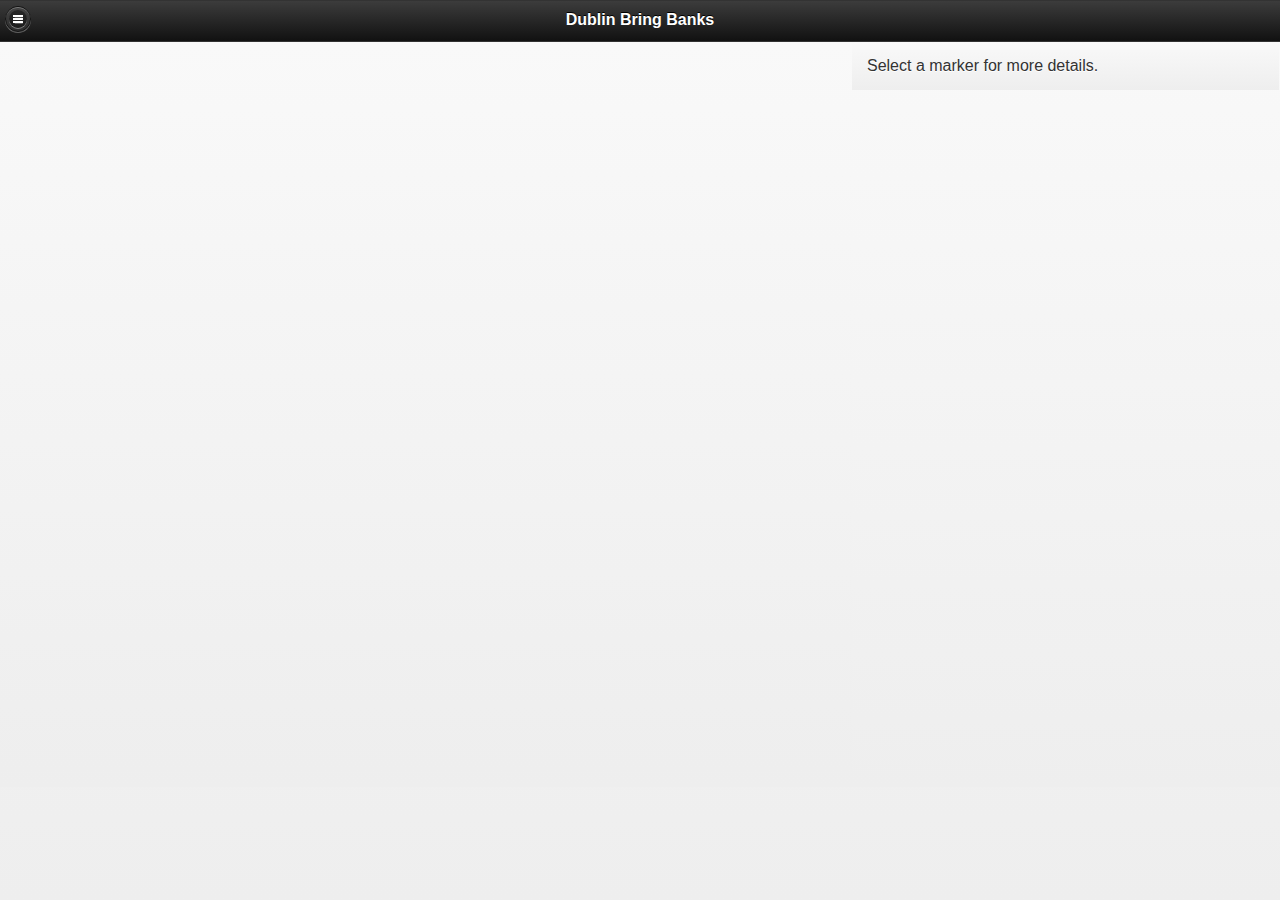
<file: index.html>
<!DOCTYPE html>
<html>
<head>
    <meta name="viewport" content="width=device-width, initial-scale=1">
    <link rel="stylesheet" type="text/css" href="css/jquery.mobile-1.3.0.min.css" />
    <link rel="stylesheet" type="text/css"  href="css/main.css"/>
    <title>Dublin Bring Banks</title>
</head>
<body>
    <div id="index" data-role="page" data-theme="c" data-content-theme="c">
        <div data-role="header">
            <h1>Dublin Bring Banks</h1>
            <a href="#left-panel" data-icon="bars" data-iconpos="notext">Options</a>
        </div>
        <div class="ui-grid-a myb" data-role="content">
            <div class="ui-block-a">
                <div data-role="content">
                    <div id="map-canvas"></div>
                </div>
            </div>
            <div class="ui-block-b">
                <div data-role="content">
                    <div id="details">Select a marker for more details.</div>
                    <div id="directions" data-role="collapsible">
                        <h4>Directions</h4>
                        <div id="directions-panel"></div>
                    </div>
                </div>
            </div>
        </div>

        <div id="left-panel" data-role="panel" data-display="overlay" data-theme="c">
            <ul data-role="listview">
                <li data-icon="delete"><a href="#index" data-rel="close" data-icon="delete">Close</a></li>
            </ul>
            <form>
                <label for="slider-max-locations">Locations to display</label>
                <input type="range" name="slider-max-locations" id="slider-max-locations" min="1" max="20" value="10">
            </form>
        </div>
    </div>

    <script src="js/jquery-1.9.1.min.js"></script>
    <script src="js/jquery.mobile-1.3.0.min.js"></script>
    <script src="http://maps.google.com/maps/api/js?sensor=true"></script>
    <script src="js/app.js"></script>
</body>
</html>
</file>
<file: css/main.css>
#directions {
  display: none; }

#map-canvas {
  min-height: 300px; }

#location-name {
  font-size: 1em; }

#left-panel ul {
  margin-bottom: 1em; }

.header, footer, .myb {
  width: 100%; }

.ui-grid-a {
  padding-left: 0px;
  padding-top: 0px; }

.myb .ui-block-a,
.myb .ui-block-b {
  width: 100%;
  float: none; }

@media all and (min-width: 36em) {
  .myb .ui-block-a,
  .myb .ui-block-b {
    float: left;
    width: 49.95%; }
  .myb #map-canvas {
    min-height: 400px; }
  .myb #location-name {
    font-size: 1.2em; } }
@media all and (min-width: 55em) {
  .myb .ui-block-a {
    width: 66.6%;
    min-height: 500px; }
  .myb .ui-block-b {
    width: 33.4%; }
  .myb #map-canvas {
    min-height: 700px; }
  .myb #location-name {
    font-size: 1.5em; } }
</file>
